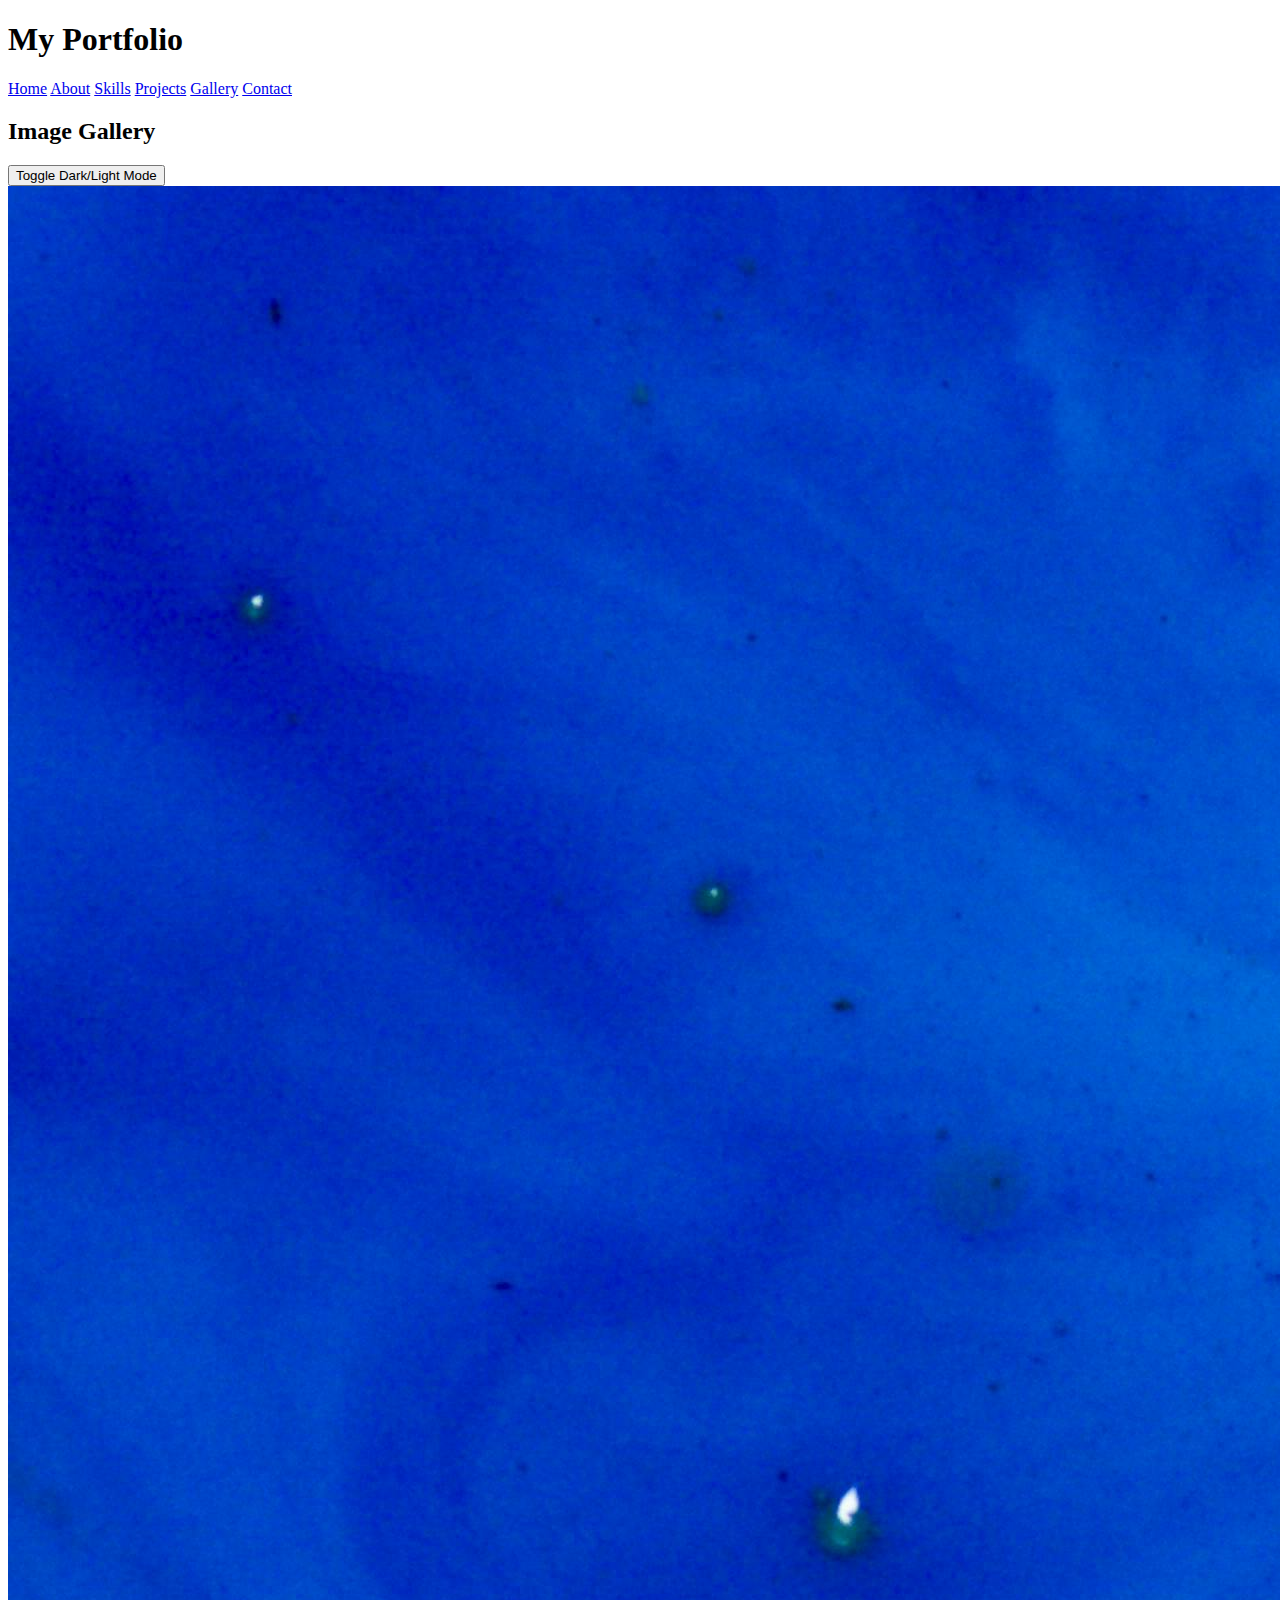
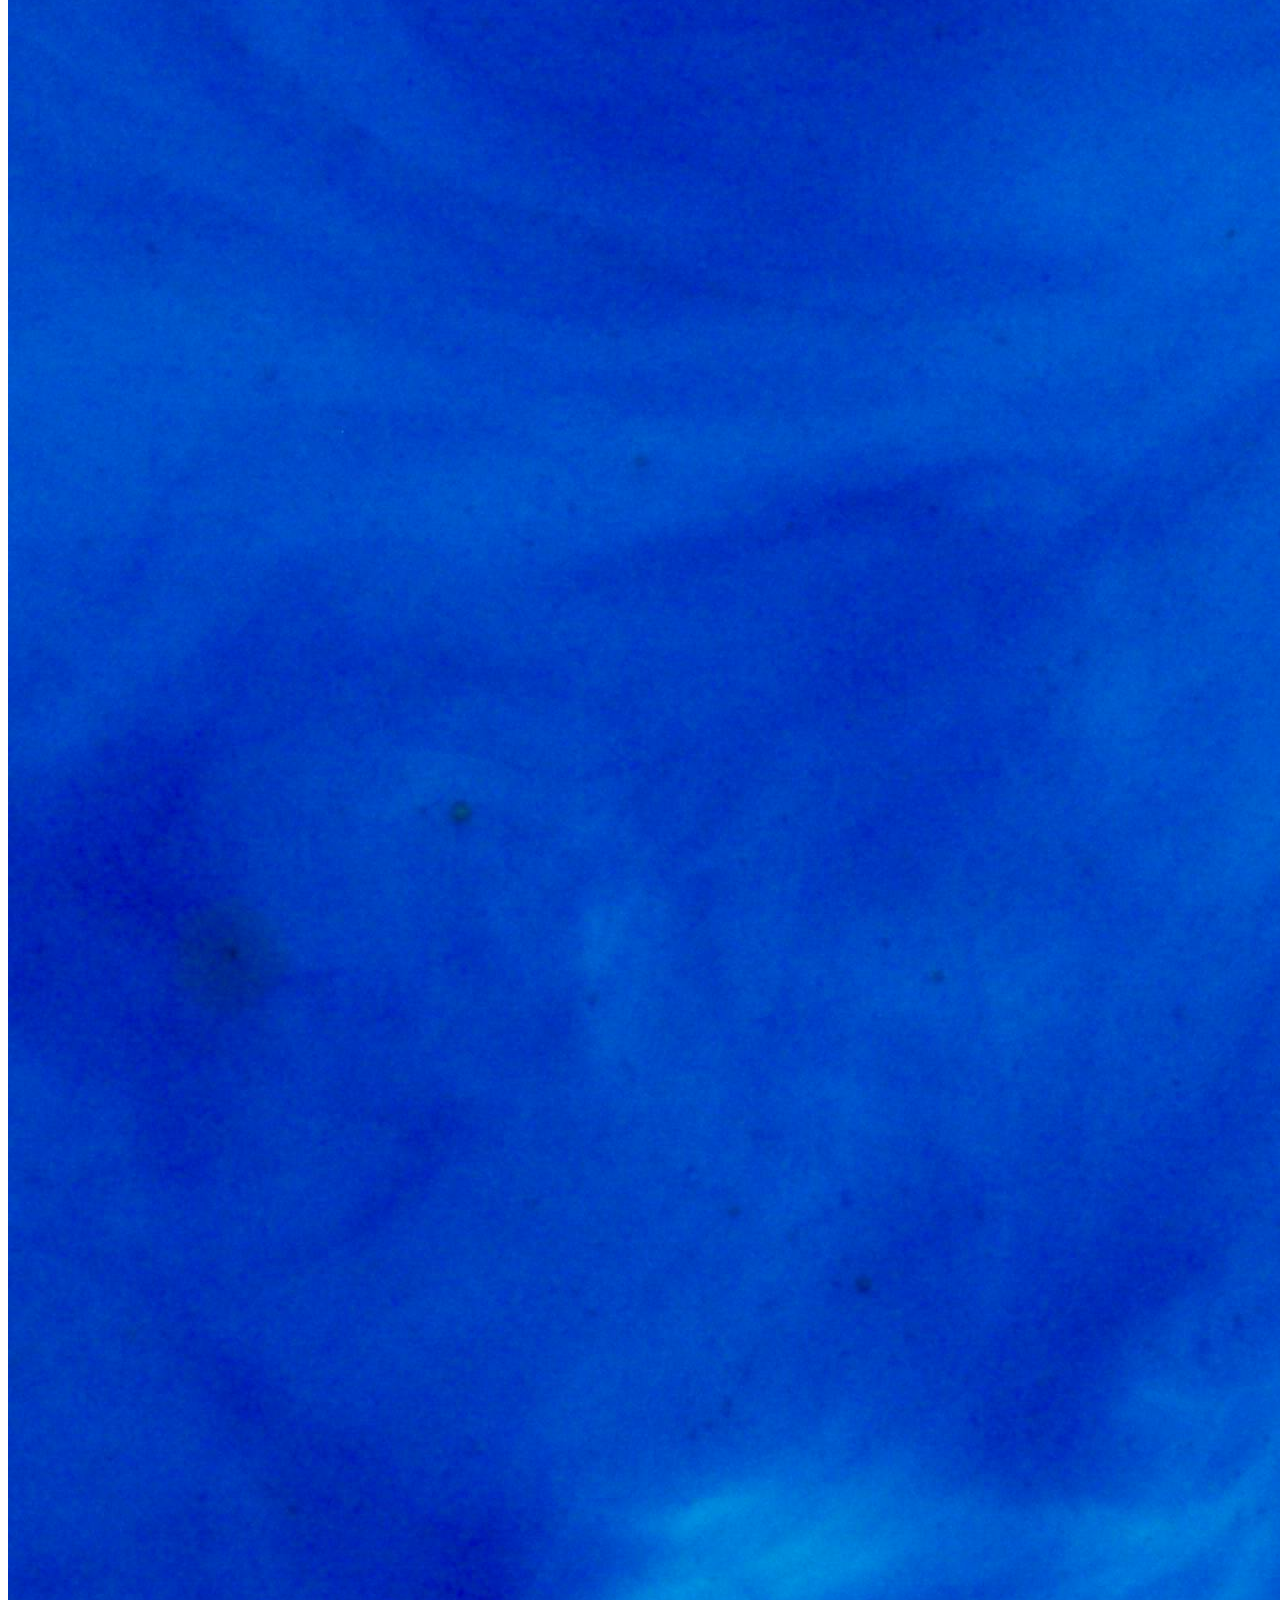
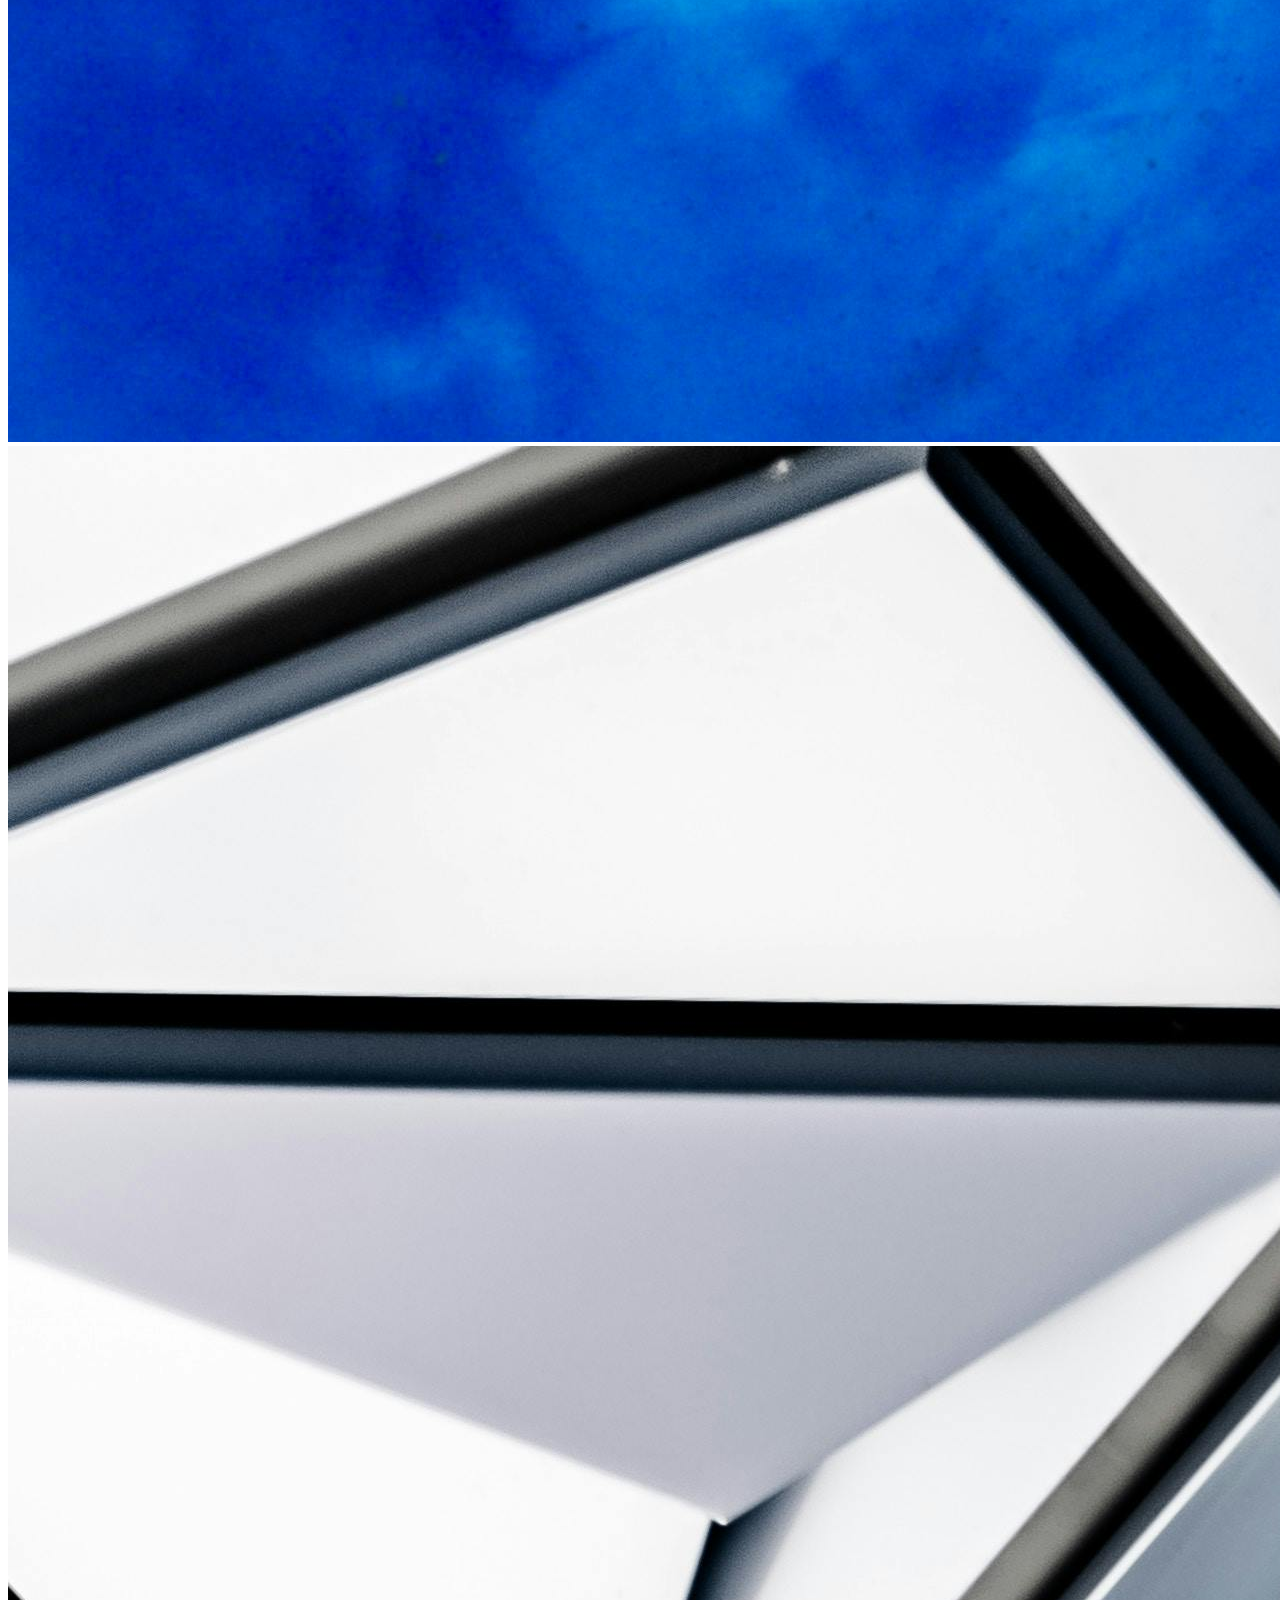
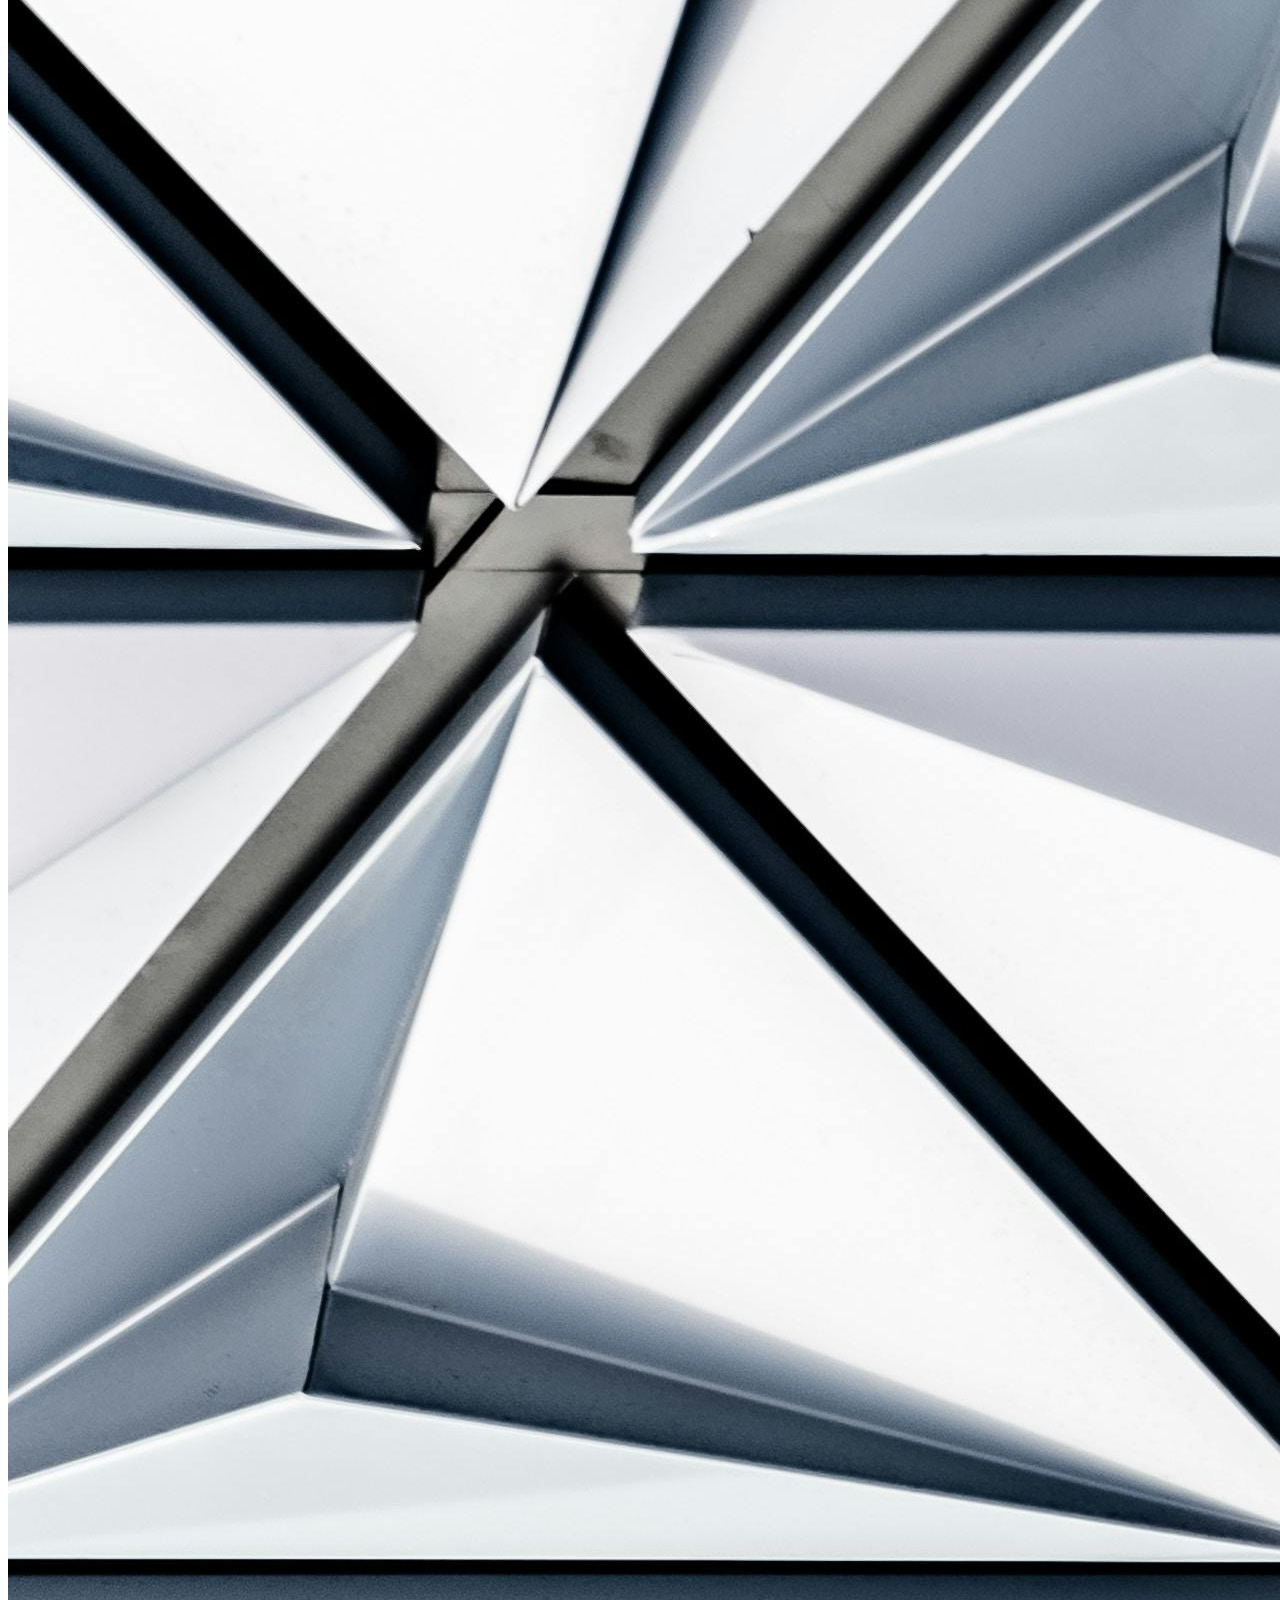
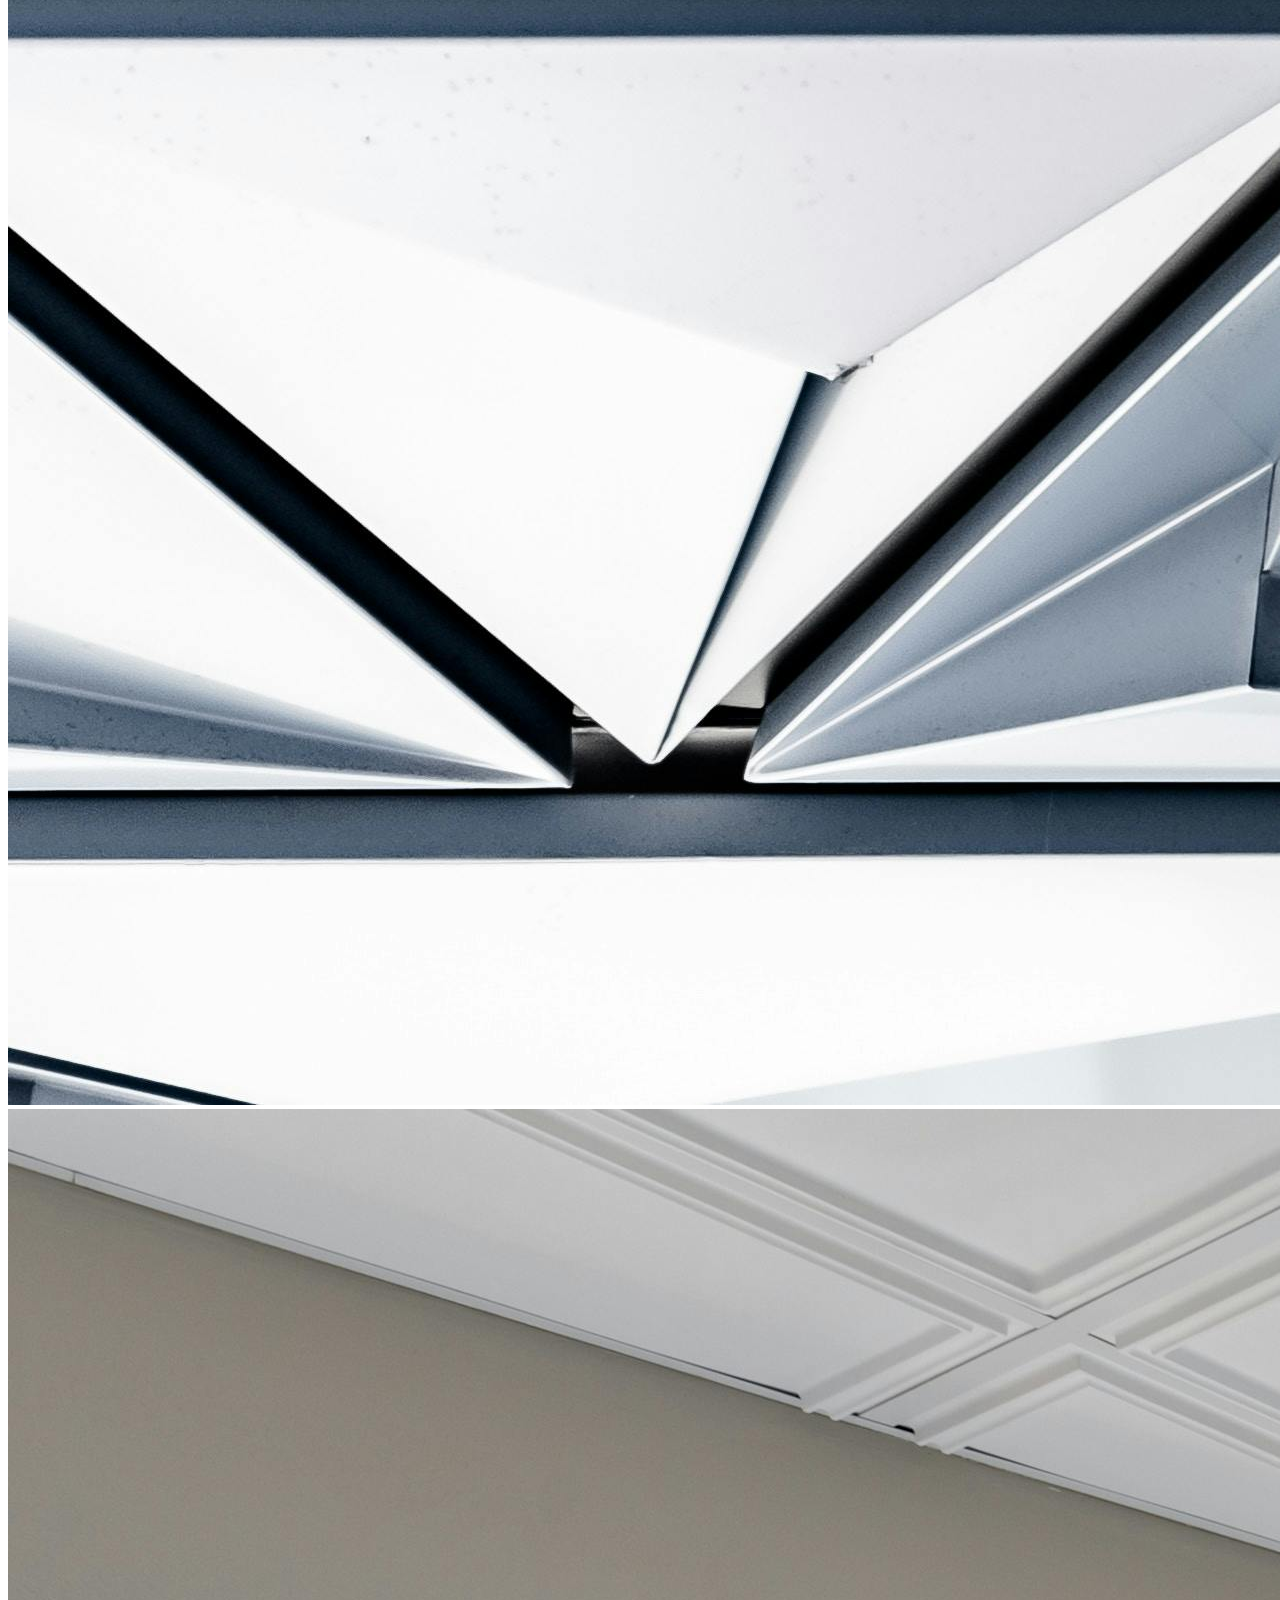
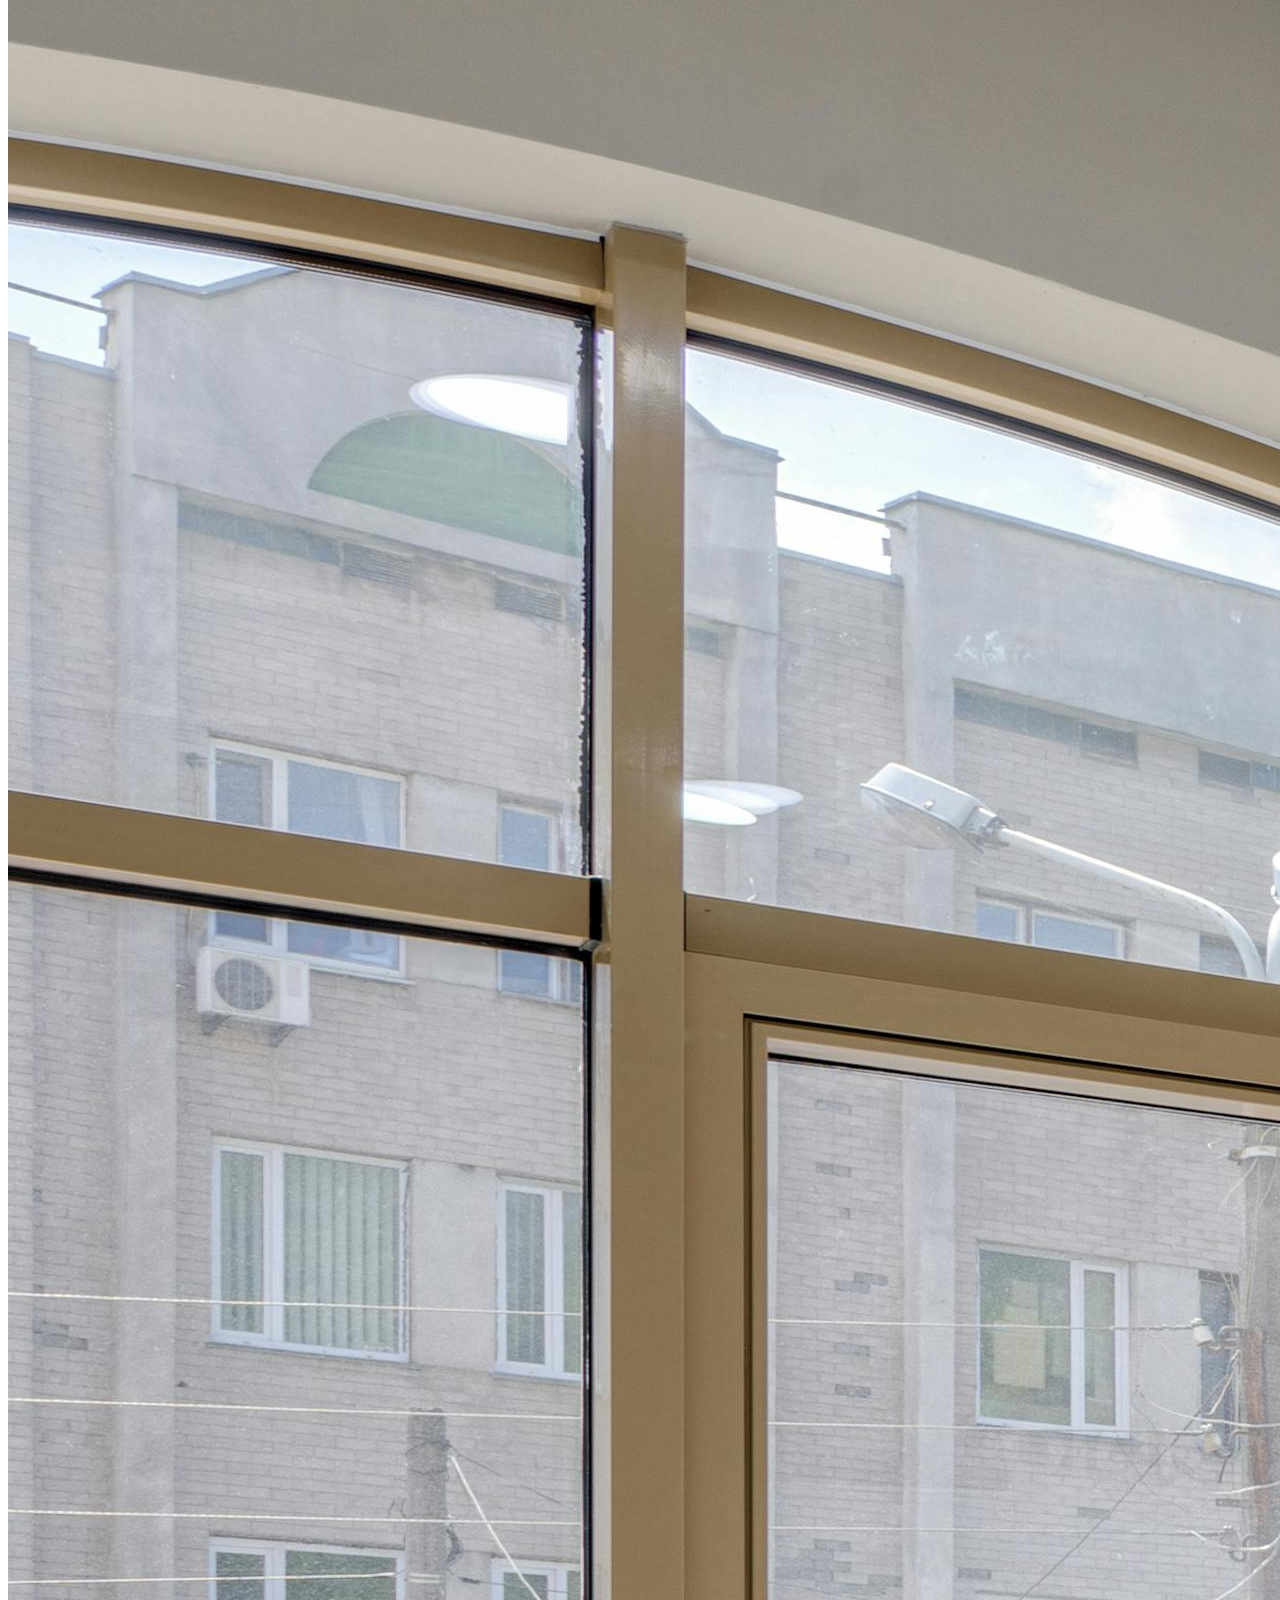
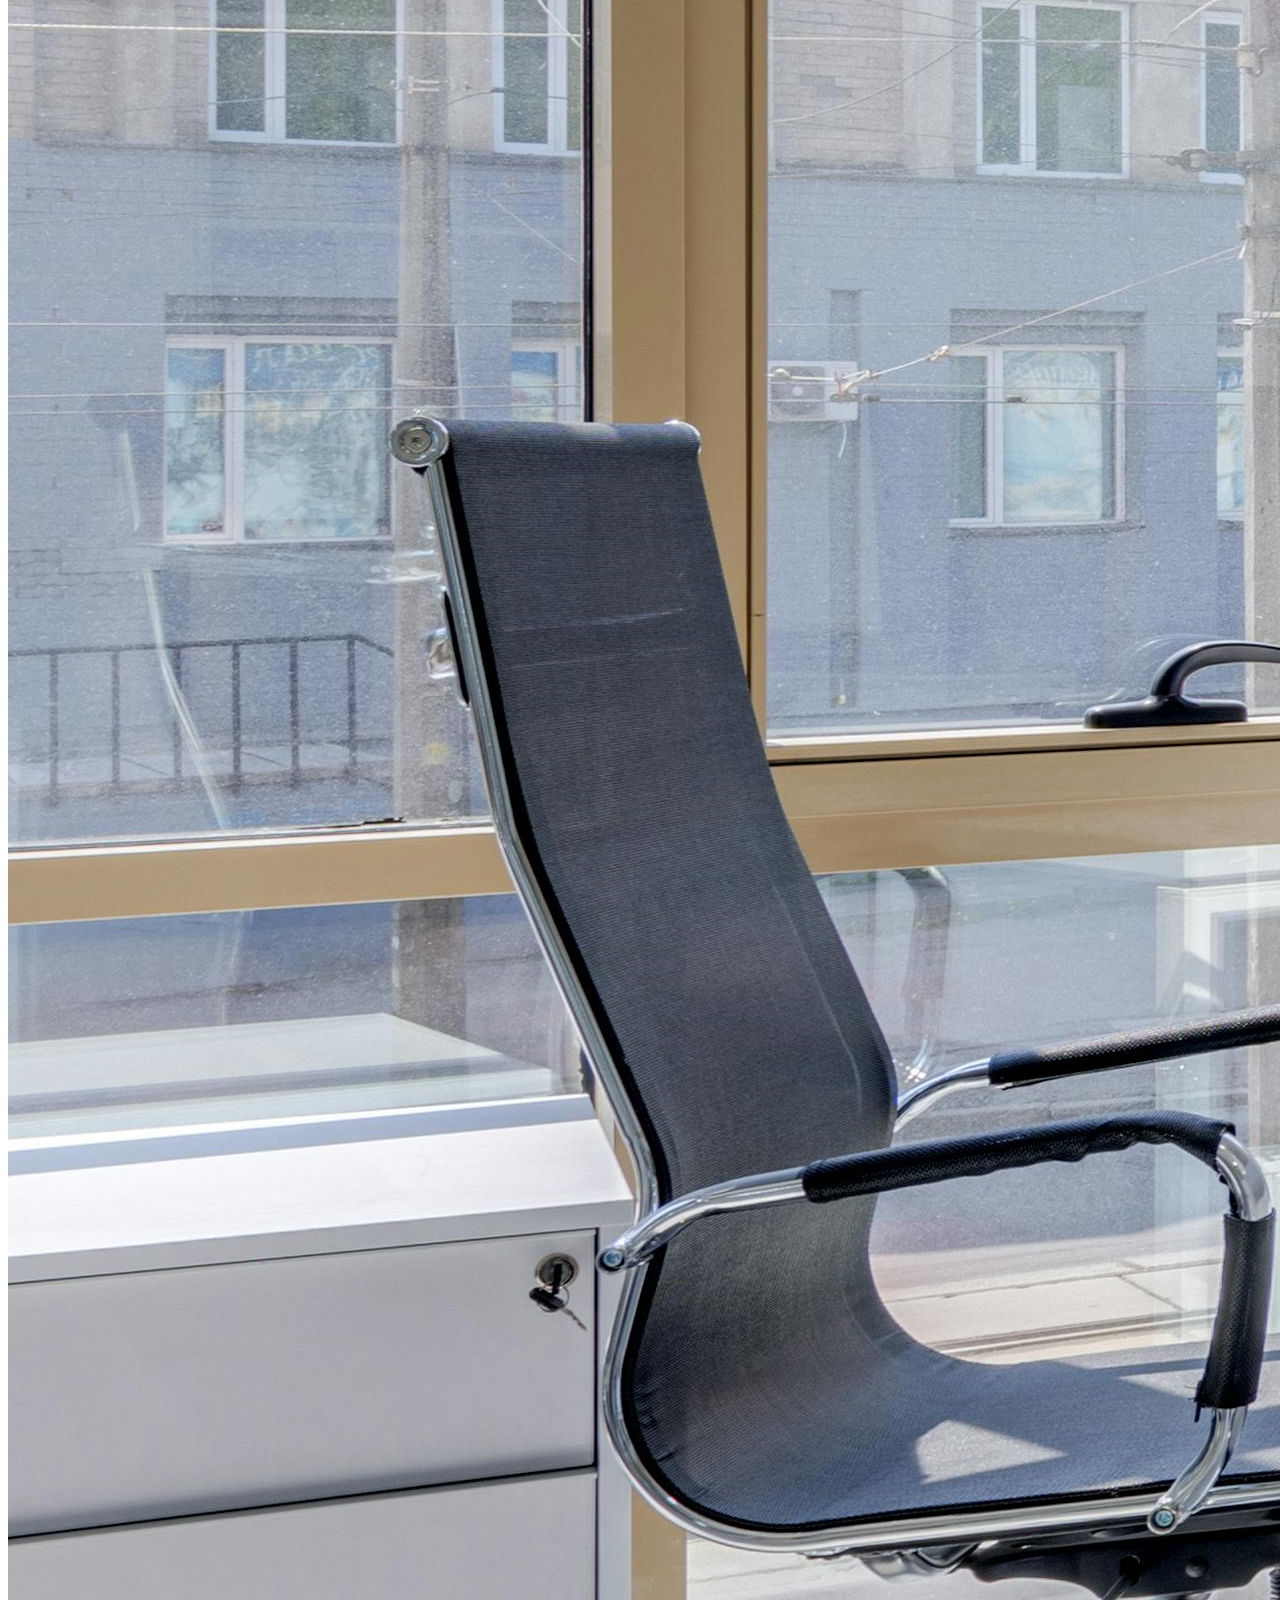
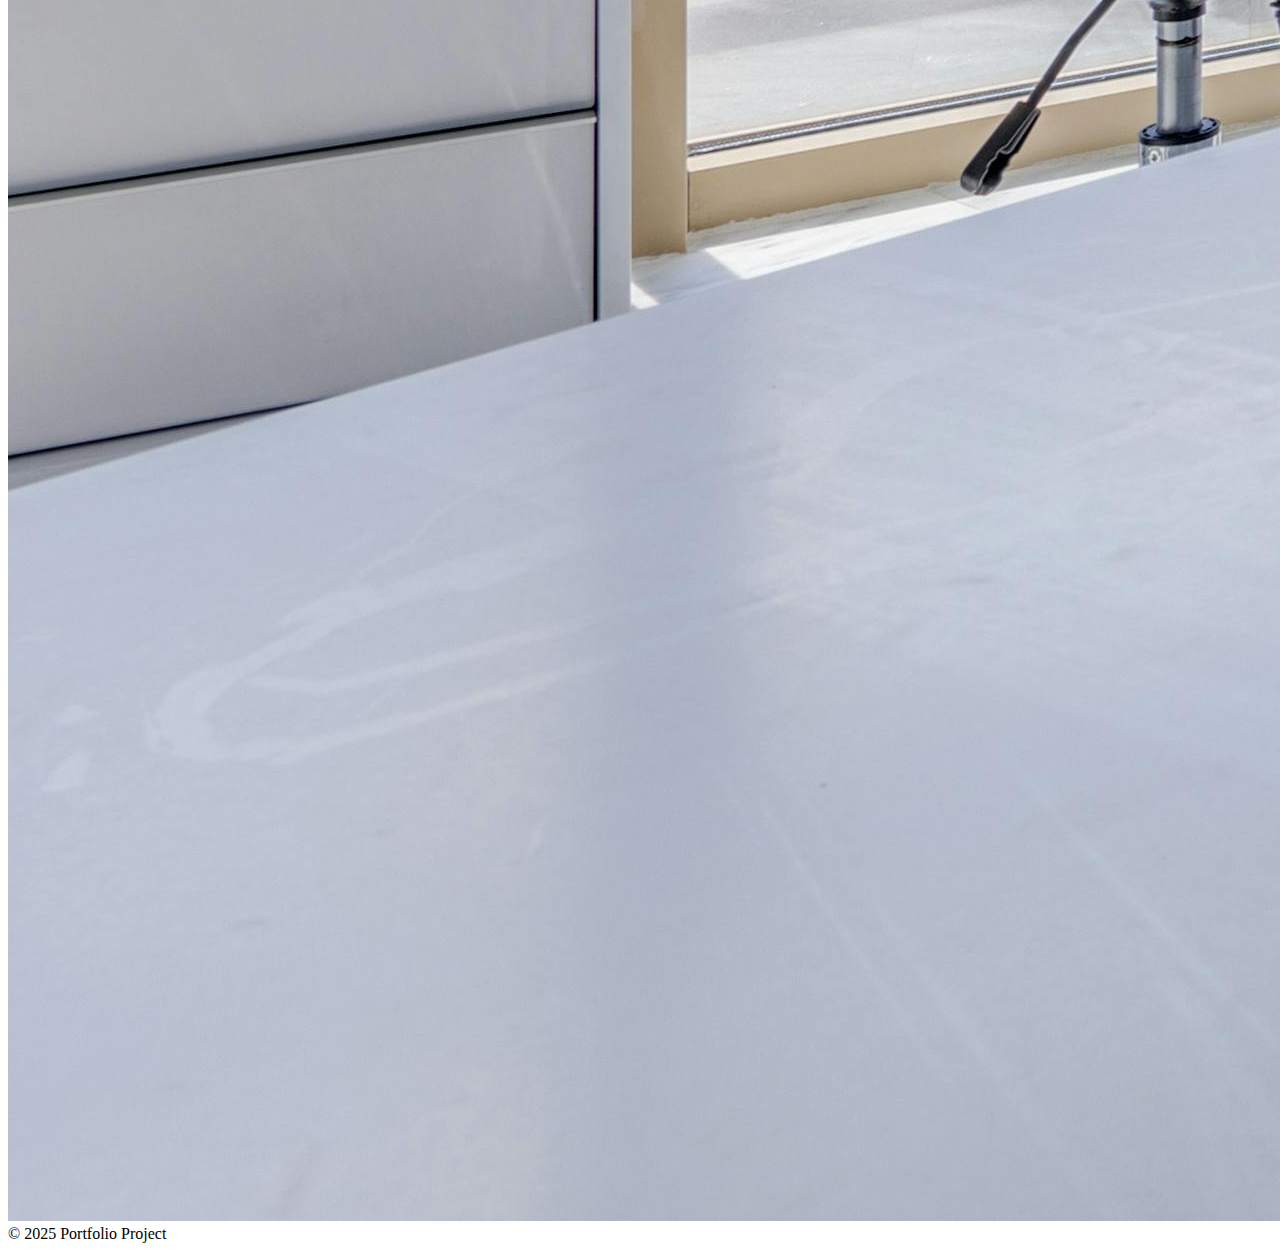
<file: gallery.html>
<!DOCTYPE html>
<html>
<head>
    <title>Gallery</title>
    <link rel="stylesheet" href="style.css">
    <script src="script.js" defer></script>
</head>
<body>

<header>
    <nav>
        <h1>My Portfolio</h1>
        <div>
            <a href="index.html">Home</a>
            <a href="about.html">About</a>
            <a href="skills.html">Skills</a>
            <a href="projects.html">Projects</a>
            <a href="gallery.html">Gallery</a>
            <a href="contact.html">Contact</a>
        </div>
    </nav>
</header>

<div class="container">
    <div class="card">
        <h2>Image Gallery</h2>

        <button onclick="toggleGalleryMode()">Toggle Dark/Light Mode</button>

        <img src="gallery1.jpg" alt="Gallery Image 1">
        <img src="gallery2.jpg" alt="Gallery Image 2">
        <img src="gallery3.jpg" alt="Gallery Image 3">
    </div>
</div>

<footer>
    © 2025 Portfolio Project
</footer>

</body>
</html>
</file>
<file: style.css>

</file>
